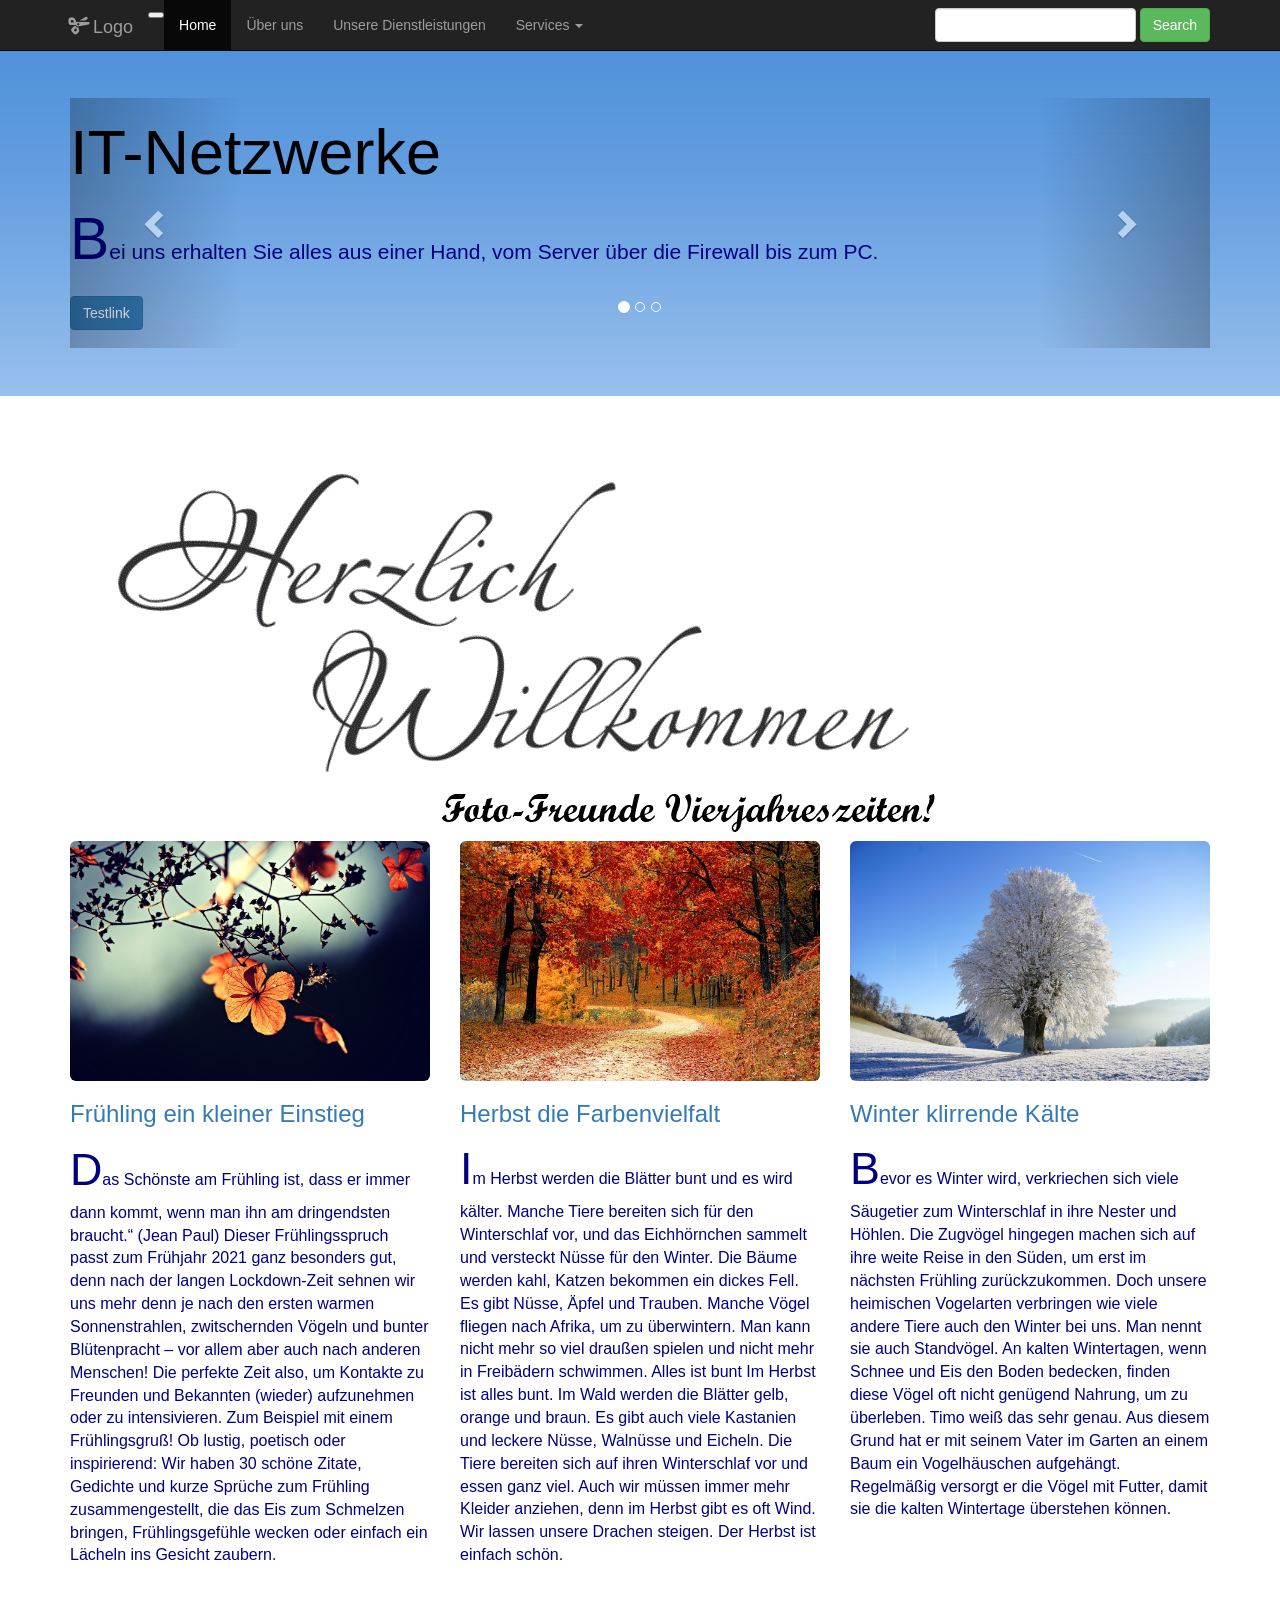
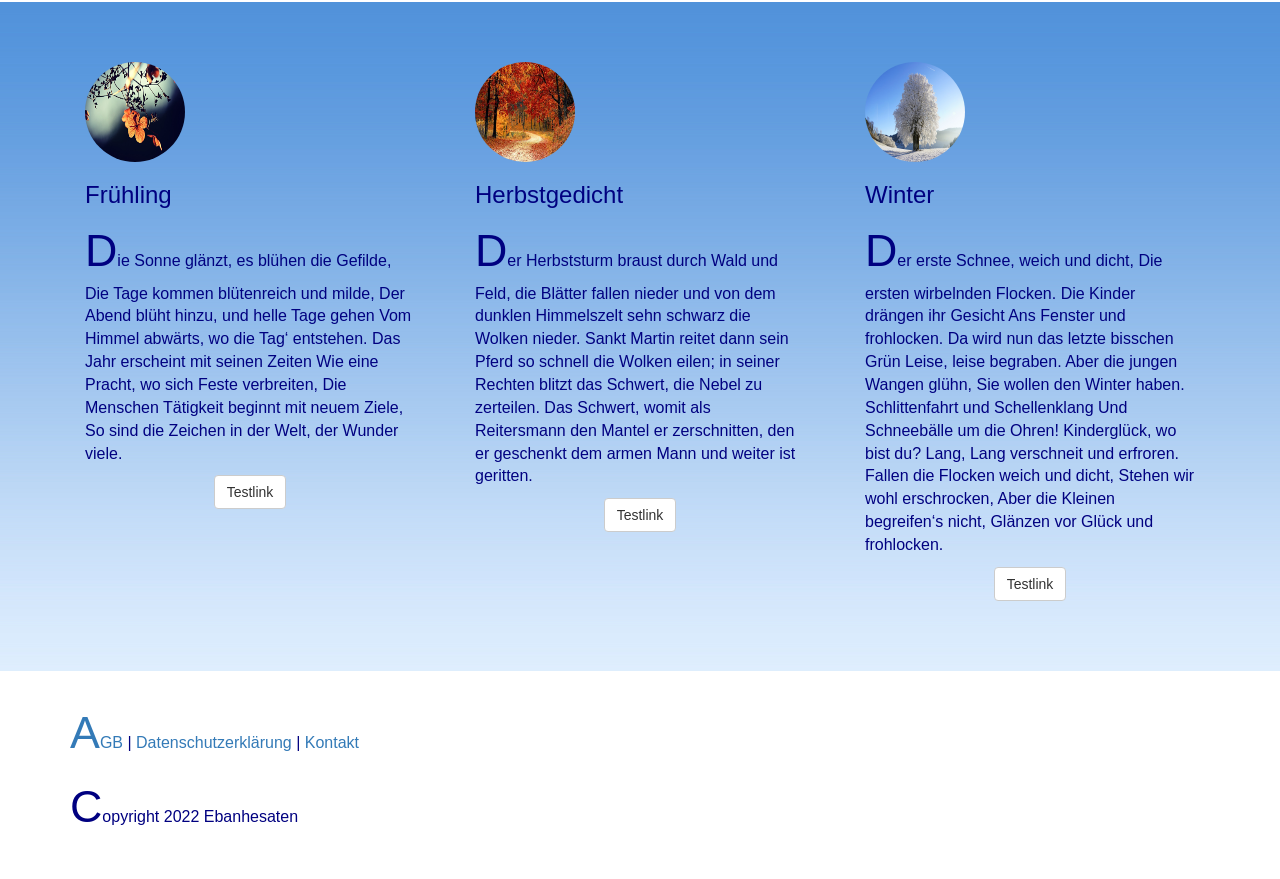
<file: index.html>
<!DOCTYPE html>
<!-- Template by Quackit.com -->
<html lang="en">
<head>
    <meta charset="utf-8">
    <meta http-equiv="X-UA-Compatible" content="IE=edge">
    <meta name="viewport" content="width=device-width, initial-scale=1">
    <!-- The above 3 meta tags *must* come first in the head; any other head content must come *after* these tags -->

    <title>InfoTeam GmbH</title>

    <!-- Bootstrap Core CSS -->
    <link href="css/bootstrap.min.css" rel="stylesheet">

    <!-- Custom CSS: You can use this stylesheet to override any Bootstrap styles and/or apply your own styles -->
    <link href="css/custom.css" rel="stylesheet">

    <!-- HTML5 Shim and Respond.js IE8 support of HTML5 elements and media queries -->
    <!-- WARNING: Respond.js doesn't work if you view the page via file:// -->
    <!--[if lt IE 9]>
        <script src="https://oss.maxcdn.com/libs/html5shiv/3.7.0/html5shiv.js"></script>
        <script src="https://oss.maxcdn.com/libs/respond.js/1.4.2/respond.min.js"></script>
    <![endif]-->

</head>

<body>

    <!-- Navigation -->
    <nav class="navbar navbar-inverse navbar-fixed-top" role="navigation">
        <div class="container">
            <!-- Logo and responsive toggle -->
            <div class="navbar-header">
                <button type="button" class="" data-toggle="collapse" data-target="#navbar">
                    <span class="sr-only">Toggle navigation</span>
                    <span class="icon-bar"></span>
                    <span class="icon-bar"></span>
                    <span class="icon-bar"></span>
                </button>
                <a class="navbar-brand" href="#"><span class="glyphicon glyphicon-scissors"></span> Logo</a>
            </div>
            <!-- Navbar links -->
            <div class="collapse navbar-collapse" id="navbar">
                <ul class="nav navbar-nav">
                    <li class="active">
                        <a href="#">Home</a>
                    </li>
                    <li>
                        <a href="#">Über uns</a>
                    </li>
                    <li>
                        <a href="#">Unsere Dienstleistungen</a>
                    </li>
					<li class="dropdown">
						<a href="#" class="dropdown-toggle" data-toggle="dropdown" role="button" aria-haspopup="true" aria-expanded="false">Services <span class="caret"></span></a>
						<ul class="dropdown-menu" aria-labelledby="about-us">
							<li><a href="#">IT-Netzwerke</a></li>
							<li><a href="#">IT-Sicherheit</a></li>
							<li><a href="#">IT-Support</a></li>
						</ul>
					</li>
                </ul>

				<!-- Search -->
				<form class="navbar-form navbar-right" role="search">
					<div class="form-group">
						<input type="text" class="form-control">
					</div>
					<button type="submit" class="btn btn-success">Search</button>
				</form>

            </div>
            <!-- /.navbar-collapse -->
        </div>
        <!-- /.container -->
    </nav>

	<div class="jumbotron feature">
		<div class="container">
		
		<div id="feature-carousel" class="carousel slide" data-ride="carousel">
			<ol class="carousel-indicators">
			  <li data-target="#feature-carousel" data-slide-to="0" class="active"></li>
			  <li data-target="#feature-carousel" data-slide-to="1"></li>
			  <li data-target="#feature-carousel" data-slide-to="2"></li>
			</ol>
			<div class="carousel-inner" role="listbox">
				<div class="item active">
					<h1>IT-Netzwerke</h1>
					<p>Bei uns erhalten Sie alles aus einer Hand, vom Server über die Firewall bis zum PC.</p>
					<p><a class="btn btn-primary" href="#">Testlink</a></p>
				</div>
				<div class="item">
					<h1>IT-Sicherheit</h1>
					<p>Bei uns wird IT-Sicherheit groß geschrieben! Unsere White-Hat Hacker beraten Sie umfassend!</p>
					<p><a class="btn btn-primary" href="#">Testlink</a></p>
				</div>
				<div class="item">
					<h1>IT-Support</h1>
					<p>Wir bieten rundum 24/7 Support an!</p>
					<p><a class="btn btn-primary" href="#">Kontaktieren Sie uns!</a></p>
				</div>			  
			</div>
			<a class="left carousel-control" href="#feature-carousel" role="button" data-slide="prev">
			  <span class="glyphicon glyphicon-chevron-left" aria-hidden="true"></span>
			  <span class="sr-only">Zurück</span>
			</a>
			<a class="right carousel-control" href="#feature-carousel" role="button" data-slide="next">
			  <span class="glyphicon glyphicon-chevron-right" aria-hidden="true"></span>
			  <span class="sr-only">Vor</span>
			</a>
		  </div>

		</div>
	</div>



    <!-- Content -->
    <div class="container">

        <!-- Page Intro -->
        <div class="row page-intro">
            <div class="col-lg-12">
                <img src="willkommen.gif"  align="center" >
                    <small></small>
                </h1>
				
                
            </div>
        </div>
        <!-- /.row -->

        <!-- Feature Row -->
        <div class="row">
            <article class="col-md-4 article-intro">
                <a href="#">
                    <img class="img-responsive img-rounded" src="bilder/Frühling.jpg" alt="">
                </a>
                <h3>
                    <a href="#">Frühling ein kleiner Einstieg</a>
                </h3>
                <p>Das Schönste am Frühling ist, dass er immer dann kommt, wenn man ihn am dringendsten braucht.“ (Jean Paul) Dieser Frühlingsspruch passt zum Frühjahr 2021 ganz besonders gut, denn nach der langen Lockdown-Zeit sehnen wir uns mehr denn je nach den ersten warmen Sonnenstrahlen, zwitschernden Vögeln und bunter Blütenpracht ­– vor allem aber auch nach anderen Menschen! Die perfekte Zeit also, um Kontakte zu Freunden und Bekannten (wieder) aufzunehmen oder zu intensivieren. Zum Beispiel mit einem Frühlingsgruß! Ob lustig, poetisch oder inspirierend: Wir haben 30 schöne Zitate, Gedichte und kurze Sprüche zum Frühling zusammengestellt, die das Eis zum Schmelzen bringen, Frühlingsgefühle wecken oder einfach ein Lächeln ins Gesicht zaubern.</p>
            </article>
            <article class="col-md-4 article-intro">
                <a href="#">
                    <img class="img-responsive img-rounded" src="bilder/Herbst.jpg" alt="">
                </a>
                <h3>
                    <a href="#">Herbst die Farbenvielfalt</a>
                </h3>
                <p>Im Herbst werden die Blätter bunt und es wird kälter. Manche Tiere bereiten sich für den Winterschlaf vor, und das Eichhörnchen sammelt und versteckt Nüsse für den Winter. Die Bäume werden kahl, Katzen bekommen ein dickes Fell. Es gibt Nüsse, Äpfel und Trauben. Manche Vögel fliegen nach Afrika, um zu überwintern. Man kann nicht mehr so viel draußen spielen und nicht mehr in Freibädern schwimmen.
                    Alles ist bunt
                    Im Herbst ist alles bunt. Im Wald werden die Blätter gelb, orange und braun. Es gibt auch viele Kastanien und leckere Nüsse, Walnüsse und Eicheln. Die Tiere bereiten sich auf ihren Winterschlaf vor und essen ganz viel.
                    
                    Auch wir müssen immer mehr Kleider anziehen, denn im Herbst gibt es oft Wind. Wir lassen unsere Drachen steigen. Der Herbst ist einfach schön.
                    </p>
            </article>

            <article class="col-md-4 article-intro">
                <a href="#">
                    <img class="img-responsive img-rounded" src="bilder/Winter.jpg" alt="">
                </a>
                <h3>
                    <a href="#">Winter klirrende Kälte</a>
                </h3>
                <p>Bevor es Winter wird, verkriechen sich viele Säugetier zum Winterschlaf in ihre Nester und Höhlen.
                    Die Zugvögel hingegen machen sich auf ihre weite Reise in den Süden, um erst im nächsten Frühling zurückzukommen.
                    Doch unsere heimischen Vogelarten verbringen wie viele andere Tiere auch den Winter bei uns. Man nennt sie auch Standvögel.
                    An kalten Wintertagen, wenn Schnee und Eis den Boden bedecken, finden diese Vögel oft nicht genügend Nahrung, um zu überleben. Timo weiß das sehr genau. Aus diesem Grund hat er mit seinem Vater im Garten an einem Baum ein Vogelhäuschen aufgehängt. Regelmäßig versorgt er die Vögel mit Futter, damit sie die kalten Wintertage überstehen können.
                </p>
            </article>
        </div>
        <!-- /.row -->

    </div>
    <!-- /.container -->
	
	<footer>
		<div class="footer-blurb">
			<div class="container">
				<div class="row">
					<div class="col-sm-4 footer-blurb-item">
						<img class="img-circle" src="bilder/Frühling.jpg" alt="" width="100" height="100">
						<h3>Frühling</h3>
						<p>Die Sonne glänzt, es blühen die Gefilde,
                            Die Tage kommen blütenreich und milde,
                            Der Abend blüht hinzu, und helle Tage gehen
                            Vom Himmel abwärts, wo die Tag‘ entstehen.
                            Das Jahr erscheint mit seinen Zeiten
                            Wie eine Pracht, wo sich Feste verbreiten,
                            Die Menschen Tätigkeit beginnt mit neuem Ziele,
                            So sind die Zeichen in der Welt, der Wunder viele.
                            
                            </p>
						<p><center><a class="btn btn-default" href="#">Testlink</a></center></p>
					</div>
					<div class="col-sm-4 footer-blurb-item">
						<img class="img-circle" src="bilder/Herbst.jpg" alt="" width="100" height="100">
						<h3>Herbstgedicht</h3>
						<p>Der Herbststurm braust durch Wald und Feld,
                            die Blätter fallen nieder
                            und von dem dunklen Himmelszelt
                            sehn schwarz die Wolken nieder.
                           Sankt Martin reitet dann sein Pferd
                            so schnell die Wolken eilen;
                            in seiner Rechten blitzt das Schwert,
                            die Nebel zu zerteilen.
                            Das Schwert, womit als Reitersmann
                            den Mantel er zerschnitten,
                            den er geschenkt dem armen Mann
                            und weiter ist geritten.</p>
						<p><center><a class="btn btn-default" href="#">Testlink</a></center></p>
					</div>
					<div class="col-sm-4 footer-blurb-item">
						<img class="img-circle" src="bilder/Winter.jpg" alt="" width="100" height="100">
						<h3>Winter</h3>
						<p>Der erste Schnee, weich und dicht,
                            Die ersten wirbelnden Flocken.
                            Die Kinder drängen ihr Gesicht
                            Ans Fenster und frohlocken.
                            
                            Da wird nun das letzte bisschen Grün
                            
                            Leise, leise begraben.
                            Aber die jungen Wangen glühn,
                            Sie wollen den Winter haben.
                            
                            Schlittenfahrt und Schellenklang
                            Und Schneebälle um die Ohren!
                            Kinderglück, wo bist du? Lang,
                            Lang verschneit und erfroren.
                            
                            
                            Fallen die Flocken weich und dicht,
                            Stehen wir wohl erschrocken,
                            Aber die Kleinen begreifen‘s nicht,
                            Glänzen vor Glück und frohlocken.</p>
						<p><center><a class="btn btn-default" href="#">Testlink</a></center></p>
					</div>

				</div>
				<!-- /.row -->	
			</div>
        </div>
        
        <div class="small-print">
        	<div class="container">
        		<p><a href="#">AGB</a> | <a href="#">Datenschutzerklärung</a> | <a href="#">Kontakt</a></p>
        		<p>Copyright 2022 Ebanhesaten </p>
        	</div>
        </div>
	</footer>

	
    <!-- jQuery -->
    <script src="js/jquery-1.11.3.min.js"></script>

    <!-- Bootstrap Core JavaScript -->
    <script src="js/bootstrap.min.js"></script>
	
	<!-- IE10 viewport bug workaround -->
	<script src="js/ie10-viewport-bug-workaround.js"></script>
	
	<!-- Placeholder Images -->
	<script src="js/holder.min.js"></script>
	
</body>

</html>
</file>
<file: css/custom.css>
body {
	padding-top: 50px;
	color: #959595;
	}
	
h1, h2, h3, h4, h5, h6 {
	color: black;
	}

	
.feature {
	background-image: url(bilder/hg.jpg); 
	background-repeat: repeat-x;
	color: black;
	}

#feature-carousel {
	min-height: 250px;
	}
	
.article-intro {
    margin-bottom: 25px;
}

.footer-blurb {
    padding: 30px 0;
    background-image: url(bilder/hg.jpg);
    color: black;
}
    
.footer-blurb-item {
    padding: 30px;
    }
 
.small-print {
	background-color: #fff;
	padding: 30px 0;
}

.feature,
.page-intro,
.article-intro,
.footer-blurb,
.small-print {
	text-align: left;
	}

	p {
		font-size: 12pt;
		color: #000080;
		first-letter
	}

	h2, h3, h4, h5,h6 {
		color: #000080;
	}

	p::first-letter {
		font-size: 2.8em;
	}
</file>
